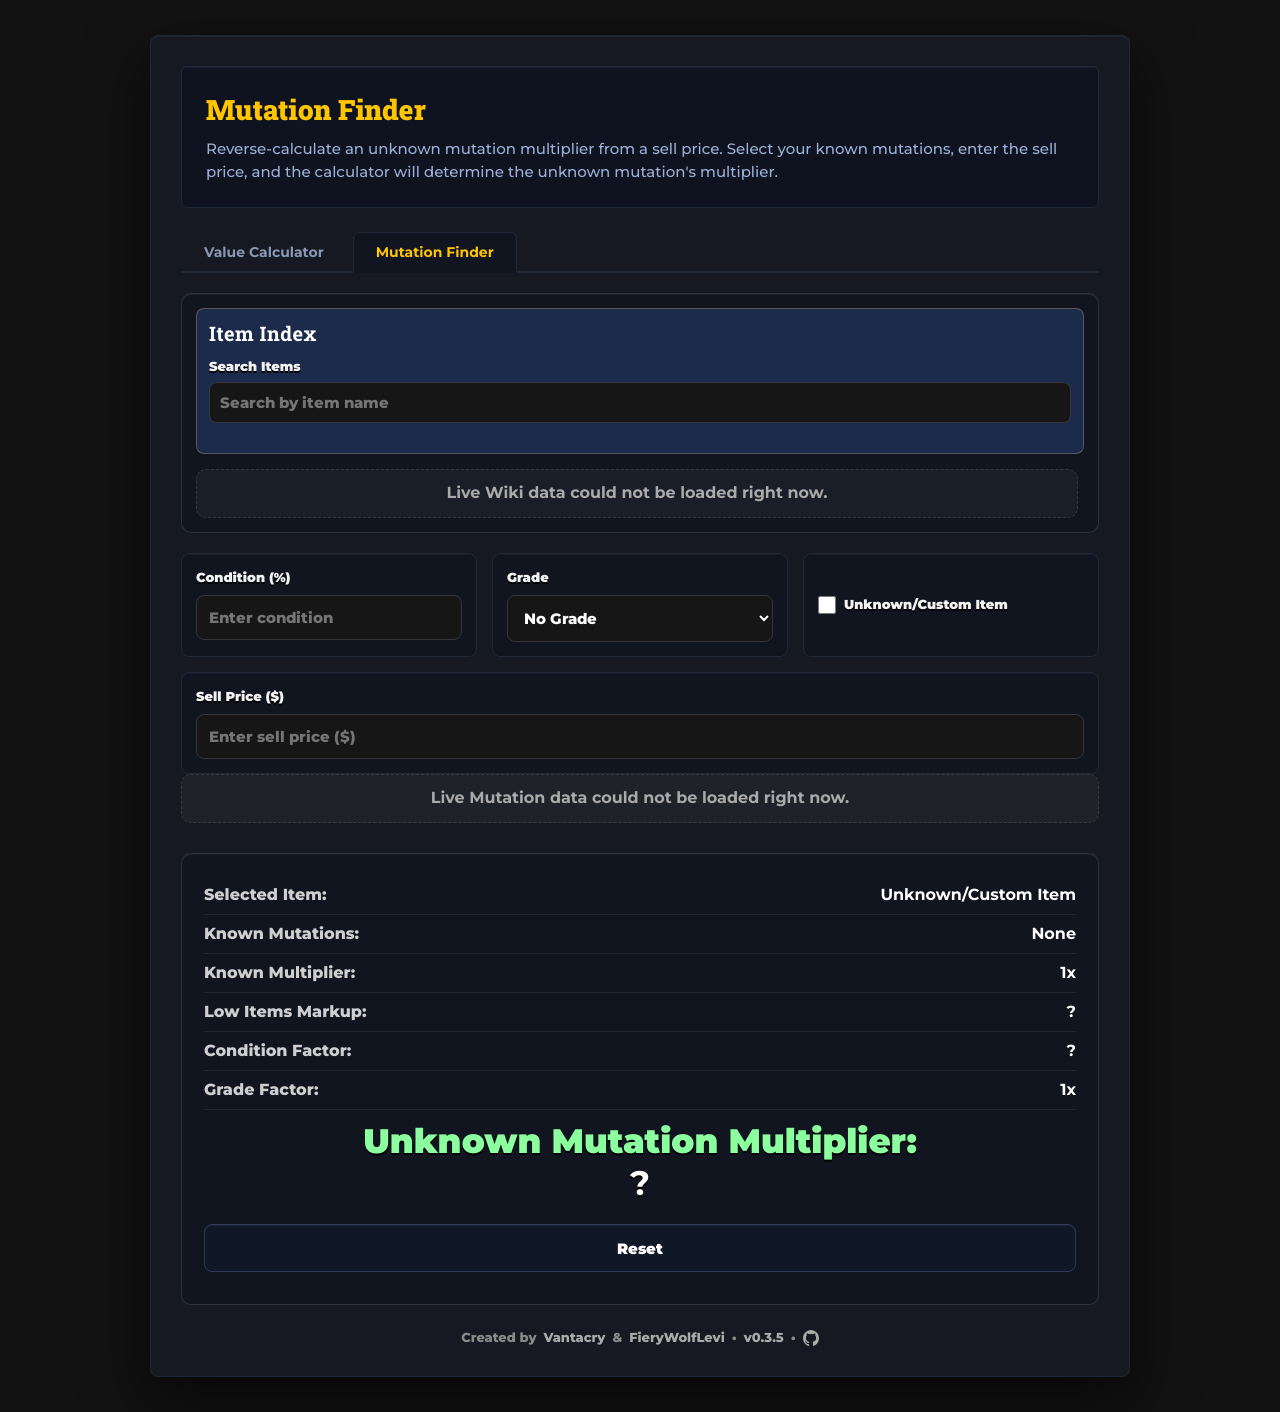
<file: mutationCalculator.html>
<!doctype html>
<html lang="en">
  <head>
    <meta charset="UTF-8" />
    <meta name="viewport" content="width=device-width, initial-scale=1.0" />
    <title>Storage Hunters: Mutation Finder</title>
    <link rel="icon" href="favicon.ico" type="image/x-icon" />
    <link rel="stylesheet" href="css/style.css" />
  </head>
  <body>
    <!-- Loading overlay shown while wiki data fetches -->
    <div
      id="loadingOverlay"
      class="loading-overlay"
      aria-live="polite"
      aria-label="Loading"
    >
      <div class="loader-card">
        <div class="loader-spinner"></div>
        <div class="loader-title">Storage Hunters</div>
        <div class="loader-sub" id="loaderStatus">Fetching live Wiki data…</div>
      </div>
    </div>

    <div class="container">
      <header class="wiki-banner">
        <h1 class="wiki-title">Mutation Finder</h1>
        <p class="wiki-subtitle">
          Reverse-calculate an unknown mutation multiplier from a sell price.
          Select your known mutations, enter the sell price, and the calculator
          will determine the unknown mutation's multiplier.
        </p>
      </header>

      <div class="tab-nav">
        <a href="index.html" class="tab-link">Value Calculator</a>
        <a href="mutationCalculator.html" class="tab-link active"
          >Mutation Finder</a
        >
      </div>

      <!-- Searchable item index loaded live from the Wiki. -->
      <section class="item-index" aria-labelledby="itemIndexTitle">
        <div class="index-controls">
          <div class="index-head">
            <div id="itemIndexTitle" class="index-title">Item Index</div>
          </div>
          <div class="index-search">
            <label for="itemSearch">Search Items</label
            ><input
              id="itemSearch"
              type="search"
              placeholder="Search by item name"
              autocomplete="off"
            />
          </div>
          <div
            id="areaFilters"
            class="area-filters"
            aria-label="Area filters"
          ></div>
        </div>
        <div class="item-grid-scroll">
          <div id="itemGrid" class="item-grid" aria-live="polite"></div>
        </div>
      </section>

      <!-- User inputs: condition, grade, custom value, and sell price -->
      <div class="inputs">
        <div>
          <label>Condition (%)</label
          ><input
            id="condition"
            type="number"
            min="0"
            max="100"
            placeholder="Enter condition"
          />
        </div>
        <div>
          <label>Grade</label
          ><select id="grade">
            <option value="1" data-label="No Grade">No Grade</option>
            <option value="0.55" data-label="Replica">Replica (55%)</option>
            <option value="0.85" data-label="★">★ (85%)</option>
            <option value="1.35" data-label="★★">★★ (135%)</option>
            <option value="2" data-label="★★★">★★★ (200%)</option>
          </select>
        </div>
        <div class="custom-value-wrapper">
          <label class="custom-toggle-label">
            <input type="checkbox" id="customToggle" />
            <span>Unknown/Custom Item</span>
          </label>
          <div id="customValueContainer">
            <input
              id="base"
              type="number"
              min="0"
              placeholder="Enter value ($)"
            />
          </div>
        </div>
      </div>

      <!-- Sell price input -->
      <div class="inputs" style="margin-top: 15px">
        <div style="grid-column: 1 / -1">
          <label>Sell Price ($)</label
          ><input
            id="sellPrice"
            type="number"
            min="0"
            placeholder="Enter sell price ($)"
          />
        </div>
      </div>

      <!-- Mutation cards are inserted here automatically by JavaScript. -->
      <div id="mutationArea"></div>

      <!-- Reverse calculation output -->
      <div class="result">
        <div>
          Selected Item: <b id="selectedItemOut">Unknown/Custom Item</b>
        </div>
        <div>Known Mutations: <b id="knownMutationsOut">None</b></div>
        <div>Known Multiplier: <b id="knownMultiOut">1x</b></div>
        <div>Low Items Markup: <b id="markupOut">1x</b></div>
        <div>Condition Factor: <b id="cond">1x</b></div>
        <div>Grade Factor: <b id="gradeOut">1x</b></div>
        <div class="big" style="color: var(--green)">
          Unknown Mutation Multiplier:<br /><b id="unknownMulti">?</b>
        </div>
        <div class="actions" style="grid-template-columns: 1fr">
          <button onclick="resetCalc()" type="button">Reset</button>
        </div>
      </div>
      <div class="footer">
        Created by
        <a
          href="https://guns.lol/vantacry"
          target="_blank"
          rel="noopener noreferrer"
          >Vantacry</a
        >
        &amp;
        <a
          href="https://github.com/FieryWolfLevi"
          target="_blank"
          rel="noopener noreferrer"
          >FieryWolfLevi</a
        >
        <span>&bull;</span>
        <a
          href="https://github.com/vantacry/Storage-Hunters-Open-World-Calculator/blob/main/CHANGELOG.md"
          target="_blank"
          rel="noopener noreferrer"
          >v0.3.5</a
        >
        <span>&bull;</span>
        <a
          class="github-link"
          href="https://github.com/vantacry/Storage-Hunters-Open-World-Calculator"
          target="_blank"
          rel="noopener noreferrer"
          aria-label="Open GitHub repository"
          ><svg viewBox="0 0 16 16" aria-hidden="true">
            <path
              d="M8 0C3.58 0 0 3.67 0 8.2c0 3.62 2.29 6.69 5.47 7.78.4.08.55-.18.55-.4 0-.2-.01-.87-.01-1.58-2.01.38-2.53-.5-2.69-.96-.09-.24-.48-.96-.82-1.15-.28-.16-.68-.55-.01-.56.63-.01 1.08.59 1.23.84.72 1.24 1.87.89 2.33.68.07-.53.28-.89.51-1.09-1.78-.21-3.64-.91-3.64-4.03 0-.89.31-1.62.82-2.19-.08-.21-.36-1.04.08-2.16 0 0 .67-.22 2.2.84.64-.18 1.32-.27 2-.27s1.36.09 2 .27c1.53-1.06 2.2-.84 2.2-.84.44 1.12.16 1.95.08 2.16.51.57.82 1.3.82 2.19 0 3.13-1.87 3.82-3.65 4.03.29.26.54.75.54 1.52 0 1.09-.01 1.97-.01 2.24 0 .22.15.48.55.4A8.12 8.12 0 0 0 16 8.2C16 3.67 12.42 0 8 0Z"
            /></svg
        ></a>
      </div>
    </div>
    <script src="js/shared.js"></script>
    <script src="js/reverseCalc.js"></script>
  </body>
</html>
</file>
<file: css/style.css>
@import url("https://fonts.googleapis.com/css2?family=Montserrat:wght@500;600;700;800;900&family=Roboto+Slab:wght@500;700;900&display=swap");

/* Basic page setup and shared layout rules. */
:root {
  --font-game: "Montserrat", "Trebuchet MS", Arial, sans-serif;
  --font-title: "Roboto Slab", serif;
  --page: #121212;
  --panel: #111520;
  --panel-2: #1c2b4c;
  --line: #202736;
  --gold: #ffc500;
  --green: #8cff9f;
}

/* ── Loading overlay ─────────────────────────────────────── */
.loading-overlay {
  position: fixed;
  inset: 0;
  z-index: 9999;
  display: flex;
  align-items: center;
  justify-content: center;
  background: var(--page);
  transition:
    opacity 0.5s ease,
    visibility 0.5s ease;
}
.loading-overlay.hidden {
  opacity: 0;
  visibility: hidden;
  pointer-events: none;
}
.loader-card {
  display: flex;
  flex-direction: column;
  align-items: center;
  gap: 20px;
  padding: 48px 56px;
  background: #161921;
  border: 1px solid #2f3a56;
  border-radius: 16px;
  box-shadow:
    0 32px 80px rgba(0, 0, 0, 0.7),
    inset 0 1px 0 rgba(255, 255, 255, 0.05);
}
.loader-spinner {
  width: 52px;
  height: 52px;
  border: 4px solid #2a3550;
  border-top-color: var(--gold);
  border-radius: 50%;
  animation: spin 0.9s linear infinite;
}
@keyframes spin {
  to {
    transform: rotate(360deg);
  }
}
.loader-title {
  font-family: var(--font-title);
  font-size: 22px;
  font-weight: 900;
  color: var(--gold);
  letter-spacing: 0.5px;
}
.loader-sub {
  font-size: 13px;
  font-weight: 600;
  color: #7a90b4;
  letter-spacing: 0.3px;
}
* {
  box-sizing: border-box;
}
html {
  background: var(--page);
  min-height: 100%;
}
body {
  background: var(--page);
  color: white;
  font-family: var(--font-game);
  font-weight: 700;
  margin: 0;
  min-height: 100vh;
  padding: 35px;
  position: relative;
  -webkit-font-smoothing: antialiased;
  text-rendering: geometricPrecision;
}
.container {
  position: relative;
  z-index: 1;
  width: 100%; /* ◄ ADD THIS LINE */
  max-width: 980px;
  margin: auto;
  background: #161921;
  padding: 30px;
  border: 1px solid var(--line);
  border-radius: 8px;
  box-shadow:
    0 24px 64px rgba(0, 0, 0, 0.6),
    inset 0 1px 0 rgba(255, 255, 255, 0.05);
}

.wiki-banner {
  background: #0f1320;
  border: 1px solid #1f273b;
  border-radius: 6px;
  padding: 24px;
  margin-bottom: 24px;
  text-align: left;
  box-shadow: inset 0 1px 0 rgba(255, 255, 255, 0.05);
}
.wiki-title {
  font-family: var(--font-title);
  color: var(--gold);
  font-size: 28px;
  font-weight: 900;
  margin: 0 0 10px 0;
}
.wiki-subtitle {
  color: #9cb1d6;
  font-size: 15px;
  font-weight: 500;
  margin: 0;
  line-height: 1.5;
}

/* Tab navigation between pages */
.tab-nav {
  display: flex;
  gap: 6px;
  margin-bottom: 20px;
  border-bottom: 2px solid var(--line);
  padding-bottom: 0;
}
.tab-link {
  display: inline-block;
  padding: 10px 22px;
  font-family: var(--font-game);
  font-weight: 700;
  font-size: 14px;
  color: #8899b5;
  text-decoration: none;
  border: 1px solid transparent;
  border-bottom: none;
  border-radius: 6px 6px 0 0;
  background: transparent;
  margin-bottom: -2px;
  transition:
    color 0.2s,
    background 0.2s,
    border-color 0.2s;
}
.tab-link:hover {
  color: #c9d4e8;
  background: rgba(255, 255, 255, 0.04);
}
.tab-link.active {
  color: var(--gold);
  background: var(--panel);
  border-color: var(--line);
  border-bottom: 2px solid var(--panel);
}

.inputs {
  display: grid;
  grid-template-columns: repeat(3, 1fr);
  gap: 15px;
  margin-top: 20px;
}
.inputs > div {
  background: var(--panel);
  border: 1px solid var(--line);
  border-radius: 8px;
  padding: 14px;
  box-shadow: inset 0 1px 0 rgba(255, 255, 255, 0.04);
}
.custom-value-wrapper {
  display: flex;
  flex-direction: column;
  justify-content: center;
  min-height: 80px;
}
.custom-toggle-label {
  display: flex;
  align-items: center;
  gap: 8px;
  cursor: pointer;
  user-select: none;
  font-weight: 900;
  font-size: 13px;
  color: #f2f2f2;
  text-shadow: 0 2px 0 #000;
}
.custom-toggle-label input[type="checkbox"] {
  width: 18px;
  height: 18px;
  margin: 0;
  cursor: pointer;
  accent-color: var(--gold);
}
#customValueContainer {
  display: none;
}
.inputs label,
.index-search label {
  color: #f2f2f2;
  font-weight: 900;
  font-size: 13px;
  text-shadow: 0 2px 0 #000;
}
@media (max-width: 700px) {
  .inputs {
    grid-template-columns: 1fr;
  }
}
input,
select,
button {
  font-family: var(--font-game);
}
input,
select {
  width: 100%;
  padding: 12px;
  margin-top: 8px;
  background: #161616;
  color: white;
  border: 1px solid #35353a;
  border-radius: 8px;
  font-size: 15px;
  font-weight: 800;
  transition:
    border-color 0.16s ease,
    box-shadow 0.16s ease;
}
input:focus,
select:focus {
  outline: none;
  border-color: var(--gold);
  box-shadow: 0 0 0 3px rgba(242, 209, 107, 0.16);
}

/* Mutation category titles and the responsive card grid. */
.category {
  margin-top: 30px;
  margin-bottom: 12px;
  color: #ffffff;
  font-family: var(--font-title);
  font-size: 20px;
  font-weight: 700;
  text-transform: none;
  letter-spacing: 0.5px;
  text-shadow: none;
  display: flex;
  align-items: center;
  gap: 8px;
}
.subcategory {
  margin-top: 12px;
  margin-bottom: 8px;
  color: #b8b8b8;
  font-size: 12px;
  font-weight: 900;
  text-transform: uppercase;
  letter-spacing: 1.5px;
  text-shadow: 0 2px 0 #000;
}
.grid {
  display: grid;
  grid-template-columns: repeat(auto-fit, minmax(180px, 1fr));
  gap: 12px;
}

/* Item index search, area filters, and four-column item grid. */
.item-index {
  margin-top: 20px;
  background: var(--panel);
  border: 1px solid rgba(255, 255, 255, 0.12);
  border-radius: 10px;
  padding: 14px;
  box-shadow: inset 0 1px 0 rgba(255, 255, 255, 0.05);
}
.index-controls {
  position: relative;
  background: var(--panel-2);
  border: 1px solid rgba(242, 209, 107, 0.28);
  border-radius: 8px;
  padding: 12px;
}
.index-head {
  display: flex;
  justify-content: space-between;
  gap: 12px;
  align-items: center;
  margin-bottom: 10px;
}
.index-title {
  color: #ffffff;
  font-family: var(--font-title);
  font-size: 20px;
  font-weight: 700;
  text-transform: none;
  letter-spacing: 0.5px;
  text-shadow: none;
  display: flex;
  align-items: center;
  gap: 8px;
}
.index-source {
  color: var(--green);
  font-size: 15px;
  text-transform: uppercase;
  letter-spacing: 2px;
  font-weight: 900;
  white-space: nowrap;
  display: inline-flex;
  align-items: center;
  gap: 7px;
  text-shadow: 0 2px 0 #000;
}
.live-dot {
  width: 8px;
  height: 8px;
  border-radius: 50%;
  background: #8cff9f;
  box-shadow: 0 0 10px rgba(140, 255, 159, 0.75);
  display: inline-block;
}
.index-source.is-offline {
  color: #ff7782;
}
.index-source.is-offline .live-dot {
  background: #ff7782;
  box-shadow: 0 0 10px rgba(255, 119, 130, 0.75);
}
.index-search {
  margin-bottom: 10px;
}
.index-search input {
  padding: 10px;
  margin-top: 6px;
}
.area-filters {
  display: grid;
  grid-template-columns: repeat(7, minmax(104px, 1fr));
  gap: 8px;
  margin-bottom: 8px;
}
.area-filter {
  position: relative;
  display: block;
  cursor: pointer;
  min-width: 0;
}
.area-filter input {
  position: absolute;
  opacity: 0;
  pointer-events: none;
}
.area-card {
  min-height: 56px;
  border: 1px solid #2f3a56;
  background: #101827;
  border-radius: 6px;
  padding: 8px 9px;
  display: flex;
  flex-direction: column;
  justify-content: center;
  gap: 4px;
  transition:
    border-color 0.16s ease,
    box-shadow 0.16s ease,
    background 0.16s ease;
  box-shadow: inset 0 1px 0 rgba(255, 255, 255, 0.04);
  overflow: hidden;
}
.area-name {
  color: var(--area-color, #ddd);
  font-size: 14px;
  font-weight: 900;
  line-height: 1.05;
  text-shadow: 0 2px 0 #000;
  white-space: nowrap;
  overflow: visible;
}
.area-count {
  color: #a8a8a8;
  font-size: 12px;
  font-weight: 700;
  line-height: 1.1;
  text-shadow: 0 2px 0 #000;
  white-space: nowrap;
}
.area-filter:hover .area-card {
  border-color: var(--area-color, #ddd);
  background: #162235;
  box-shadow: 0 0 0 1px rgba(255, 255, 255, 0.08);
}
.area-filter input:checked + .area-card {
  background: #202020;
  border-color: var(--area-color, #ddd);
  box-shadow:
    0 0 0 1px var(--area-color, #ddd),
    0 0 16px color-mix(in srgb, var(--area-color, #ddd), transparent 68%);
}
.area-filter input:checked + .area-card .area-count {
  color: #9cffaa;
}
.item-grid-scroll {
  max-height: 400px;
  overflow-y: auto;
  margin-top: 15px;
  padding-right: 6px;
  scrollbar-width: thin;
  scrollbar-color: var(--line) var(--panel);
}
.item-grid-scroll::-webkit-scrollbar {
  width: 6px;
}
.item-grid-scroll::-webkit-scrollbar-track {
  background: var(--panel);
}
.item-grid-scroll::-webkit-scrollbar-thumb {
  background: var(--line);
  border-radius: 3px;
}
.item-grid {
  display: grid;
  grid-template-columns: repeat(4, minmax(0, 1fr));
  gap: 10px;
  margin-top: 0;
}
@keyframes fadeInUp {
  from {
    opacity: 0;
    transform: translateY(8px);
  }
  to {
    opacity: 1;
    transform: translateY(0);
  }
}
.item-card {
  min-height: 92px;
  background: #101827;
  border: 1px solid var(--rarity-color, #2f3a56);
  border-radius: 8px;
  padding: 10px;
  display: flex;
  flex-direction: row;
  align-items: center;
  gap: 12px;
  cursor: pointer;
  animation: fadeInUp 0.22s ease-out both;
  transition:
    border-color 0.14s ease,
    box-shadow 0.14s ease,
    opacity 0.14s ease,
    transform 0.14s ease,
    background 0.14s ease;
  box-shadow: inset 0 1px 0 rgba(255, 255, 255, 0.04);
  text-align: left;
  margin-top: 0;
  width: 100%;
}
.item-image-wrapper {
  width: 52px;
  height: 52px;
  flex-shrink: 0;
  background: rgba(0, 0, 0, 0.25);
  border: 1px solid rgba(255, 255, 255, 0.06);
  border-radius: 6px;
  display: flex;
  align-items: center;
  justify-content: center;
  overflow: hidden;
}
.item-image {
  max-width: 100%;
  max-height: 100%;
  object-fit: contain;
}
.item-details {
  display: flex;
  flex-direction: column;
  justify-content: center;
  flex-grow: 1;
  min-width: 0;
  gap: 4px;
}
.item-card:hover {
  background: #162235;
  box-shadow: 0 0 0 1px rgba(255, 255, 255, 0.08);
  transform: translateY(-2px);
}
.item-card.is-selected {
  border-color: #fff;
  box-shadow:
    0 0 0 2px rgba(255, 255, 255, 0.95),
    0 0 24px rgba(255, 255, 255, 0.5),
    0 10px 20px rgba(0, 0, 0, 0.36);
}
.item-card.is-unknown {
  cursor: not-allowed;
  opacity: 0.62;
  border-color: #555;
  background: linear-gradient(145deg, #242424, #1a1a1a);
}
.item-card.is-unknown:hover {
  transform: none;
  box-shadow: inset 0 1px 0 rgba(255, 255, 255, 0.04);
}
.item-card.is-unknown .item-name,
.item-card.is-unknown .item-price {
  color: #888;
}
.item-name {
  font-weight: 900;
  font-size: 14px;
  line-height: 1.25;
  color: #fff;
  overflow-wrap: anywhere;
  text-shadow: 0 2px 0 #000;
}
.item-meta {
  display: flex;
  justify-content: space-between;
  align-items: center;
  gap: 8px;
  color: #9e9e9e;
  font-size: 12px;
  font-weight: 800;
}
.item-price {
  color: #6eff83;
  font-weight: 900;
  font-size: 14px;
  text-shadow: 0 2px 0 #000;
}
.item-rarity {
  text-transform: uppercase;
  letter-spacing: 0.8px;
  color: var(--rarity-color, #aaa);
  font-weight: 900;
  font-size: 11px;
}
.item-empty {
  grid-column: 1/-1;
  text-align: center;
  color: #aaa;
  background: rgba(255, 255, 255, 0.04);
  border: 1px dashed rgba(255, 255, 255, 0.12);
  border-radius: 10px;
  padding: 14px;
}
@media (max-width: 820px) {
  .area-filters {
    grid-template-columns: repeat(7, 112px);
    overflow-x: auto;
    padding-bottom: 4px;
    scrollbar-color: #555 #202020;
  }
  .item-grid {
    grid-template-columns: repeat(2, minmax(0, 1fr));
  }
  .index-head {
    align-items: flex-start;
    flex-direction: column;
    gap: 6px;
  }
}
@media (max-width: 560px) {
  body {
    padding: 18px;
  }
  .container {
    padding: 18px;
  }
  .area-filters {
    grid-template-columns: repeat(7, 108px);
  }
  .area-name {
    font-size: 13px;
  }
}
@media (max-width: 460px) {
  .item-grid {
    grid-template-columns: 1fr;
  }
}

/* Mutation cards are clickable labels that contain hidden checkboxes. */
.mutation-card {
  background: #101827;
  padding: 15px;
  border-radius: 8px;
  cursor: pointer;
  border: 1px solid #2f3a56;
  transition:
    border-color 0.14s ease,
    box-shadow 0.14s ease,
    background 0.14s ease;
  text-align: center;
  position: relative;
  overflow: hidden;
  text-shadow: none;
}
.mutation-card:hover {
  background: #162235;
  box-shadow: 0 0 0 1px rgba(255, 255, 255, 0.08);
}
.mutation-card input {
  display: none;
}
.mutation-card.is-selected {
  border-color: var(--mutation-glow, #f2d16b);
  box-shadow:
    0 0 0 1px var(--mutation-glow, #f2d16b),
    0 0 16px color-mix(in srgb, var(--mutation-glow, #f2d16b), transparent 68%);
}
.mutation {
  display: inline-block;
  font-size: 14px;
  font-weight: 900;
  text-shadow: none;
}

/* Text colors for each mutation name. */
.Dirty {
  background: linear-gradient(to right, #b98658, #8b6b4a, #6b4a2f);
  -webkit-background-clip: text;
  -webkit-text-fill-color: transparent;
  filter: drop-shadow(0 0 4px rgba(185, 134, 88, 0.38));
}
.Pure {
  color: white;
  text-shadow: 0 0 5px white;
}
.Silver {
  background: linear-gradient(to right, #cfd8dc, #b0bec5, #eceff1);
  -webkit-background-clip: text;
  -webkit-text-fill-color: transparent;
}
.Gold {
  background: linear-gradient(to right, #ffd700, #ffa500, #fff7c2);
  -webkit-background-clip: text;
  -webkit-text-fill-color: transparent;
}
.Corrupted {
  background: linear-gradient(to right, #0d5f15, #050505, #39ff14);
  -webkit-background-clip: text;
  -webkit-text-fill-color: transparent;
  filter: drop-shadow(0 0 4px rgba(57, 255, 20, 0.3));
}
.Diamond {
  background: linear-gradient(to right, #b9e3de, #76c0e6, #fff);
  -webkit-background-clip: text;
  -webkit-text-fill-color: transparent;
}
.Gem {
  background: linear-gradient(to right, #ff007f, #70011d, #ff5252);
  -webkit-background-clip: text;
  -webkit-text-fill-color: transparent;
}
.Chrome {
  background: linear-gradient(to right, #e0e0e0, #fff, #9e9e9e);
  -webkit-background-clip: text;
  -webkit-text-fill-color: transparent;
}
.Hologram {
  color: #00ffff;
  text-shadow: 0 0 8px #00ffff;
}
.Black {
  color: #151515;
  text-shadow:
    0 0 5px #aaa,
    0 0 2px #fff;
}
.Void {
  background: linear-gradient(to right, #35105f, #7b2cff, #230047);
  -webkit-background-clip: text;
  -webkit-text-fill-color: transparent;
  filter: drop-shadow(0 0 5px rgba(123, 44, 255, 0.45));
}
.Secret {
  background: linear-gradient(to right, #ff4b4b, #ee4b2b, #59110b);
  -webkit-background-clip: text;
  -webkit-text-fill-color: transparent;
}
.Rainbow {
  background: linear-gradient(90deg, red, orange, yellow, green, blue, violet);
  -webkit-background-clip: text;
  -webkit-text-fill-color: transparent;
}
.Huge,
.Tiny {
  color: white;
}
.Moonlit {
  background: linear-gradient(to right, #7b5cff, #6dd5ed, #b8f4ff);
  -webkit-background-clip: text;
  -webkit-text-fill-color: transparent;
  filter: drop-shadow(0 0 5px rgba(109, 213, 237, 0.45));
}
.Firefly {
  color: #ffea00;
  text-shadow: 0 0 5px #ffea00;
}
.Cobwebbed {
  color: #d6d6d6;
}
.Antique {
  background: linear-gradient(to right, #8b5a2b, #cd853f, #eedc82);
  -webkit-background-clip: text;
  -webkit-text-fill-color: transparent;
}
.Ancient {
  background: linear-gradient(to right, #556b2f, #8fbc8f, #2f4f4f);
  -webkit-background-clip: text;
  -webkit-text-fill-color: transparent;
}
.Timeless {
  background: linear-gradient(to right, #b8860b, #e6c229, #b8860b);
  -webkit-background-clip: text;
  -webkit-text-fill-color: transparent;
}
.Spotless {
  color: white;
  text-shadow: 0 0 5px #00e5ff;
}
.Wet {
  background: linear-gradient(to right, #00c6ff, #0072ff);
  -webkit-background-clip: text;
  -webkit-text-fill-color: transparent;
}
.Shocked {
  background: linear-gradient(to right, #ffff00, #ffa500);
  -webkit-background-clip: text;
  -webkit-text-fill-color: transparent;
}

/* Result box, action buttons, and footer. */
.result {
  margin-top: 30px;
  background: var(--panel);
  padding: 22px;
  border: 1px solid rgba(255, 255, 255, 0.12);
  border-radius: 10px;
  box-shadow: inset 0 1px 0 rgba(255, 255, 255, 0.04);
}
.result div {
  margin: 10px 0;
}
.result > div:not(.big):not(.copy-status) {
  display: flex;
  justify-content: space-between;
  gap: 15px;
  padding-bottom: 9px;
  border-bottom: 1px solid rgba(255, 255, 255, 0.08);
  color: #cfcfcf;
  font-weight: 800;
}
.result b {
  color: #fff;
}
.multiplier-result-row {
  align-items: flex-start;
}
.result-value-stack {
  display: flex;
  flex-direction: column;
  align-items: flex-end;
  max-width: 72%;
  min-width: 0;
}
.active-multipliers {
  display: flex;
  justify-content: flex-end;
  flex-wrap: wrap;
  gap: 4px 9px;
  margin-top: 7px;
  font-size: 13px;
  line-height: 1.35;
}
.active-mutation-token {
  color: #d8d8d8;
  white-space: nowrap;
}
.active-mutation-token .mutation {
  font-size: 13px;
}
.big {
  margin-top: 22px;
  font-size: 34px;
  font-weight: 900;
  text-align: center;
  color: var(--gold);
  text-shadow: 0 2px 0 #000;
}
button {
  margin-top: 20px;
  width: 100%;
  padding: 13px;
  border: 1px solid #2f3a56;
  border-radius: 8px;
  background: #101827;
  color: white;
  cursor: pointer;
  font-size: 15px;
  font-weight: 900;
  transition:
    background 0.16s ease,
    border-color 0.16s ease,
    box-shadow 0.16s ease;
  box-shadow: inset 0 1px 0 rgba(255, 255, 255, 0.05);
}
button:hover {
  background: #162235;
  border-color: #3b4b70;
  box-shadow: 0 0 0 1px rgba(255, 255, 255, 0.08);
}
.actions {
  display: grid !important;
  grid-template-columns: 1fr 1fr;
  gap: 12px;
  margin-top: 20px !important;
  padding-bottom: 0 !important;
  border-bottom: 0 !important;
}
.actions button {
  height: 48px;
  margin-top: 0;
}
@media (max-width: 520px) {
  .actions {
    grid-template-columns: 1fr;
  }
}
@media (max-width: 620px) {
  .multiplier-result-row {
    flex-direction: column;
  }
  .result-value-stack {
    align-items: flex-start;
    max-width: 100%;
  }
  .active-multipliers {
    justify-content: flex-start;
  }
}
#copyResult {
  background: var(--gold);
  border-color: var(--gold);
  color: #0c0e14;
  text-shadow: none;
}
#copyResult:hover {
  background: #ffd333;
  border-color: #ffd333;
  box-shadow: 0 0 0 1px rgba(255, 197, 0, 0.35);
}
.copy-status {
  min-height: 18px;
  text-align: center;
  color: var(--green);
  font-size: 13px;
  font-weight: 900;
  margin-top: 10px;
  text-shadow: 0 2px 0 #000;
}
.footer {
  text-align: center;
  color: #8a8a8a;
  font-size: 13px;
  font-weight: 800;
  margin-top: 25px;
  display: flex;
  justify-content: center;
  align-items: center;
  gap: 7px;
  flex-wrap: wrap;
}
.footer a {
  color: #aaa;
  text-decoration: none;
}
.footer a:hover {
  color: #f2d16b;
  text-decoration: underline;
}
.footer .github-link {
  display: inline-flex;
  align-items: center;
  color: #aaa;
}
.footer .github-link:hover {
  color: #f2d16b;
}
.footer .github-link svg {
  width: 16px;
  height: 16px;
  fill: currentColor;
}
</file>
